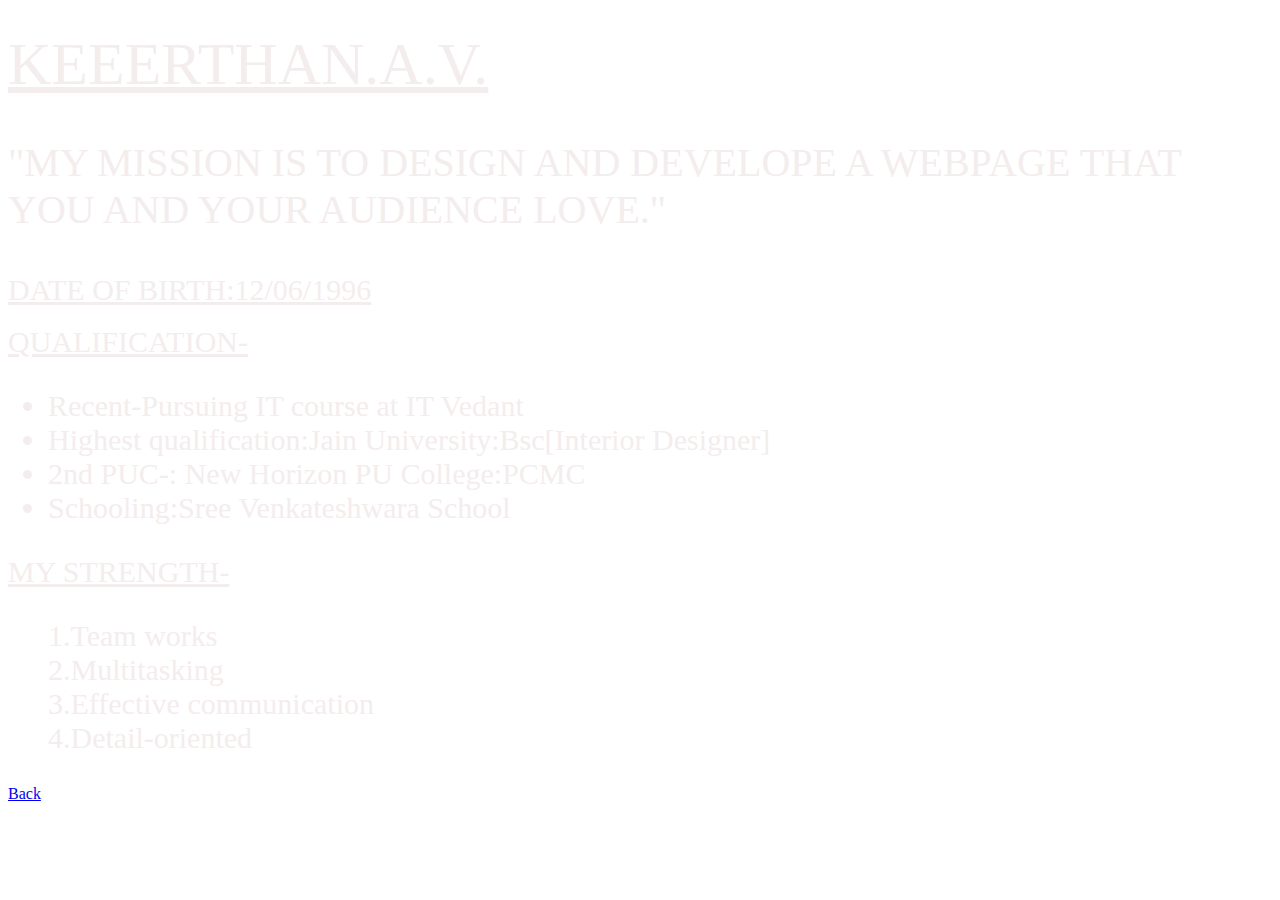
<file: abut me .html>
<html lang="en">
<head>
    <meta charset="UTF-8">
    <meta http-equiv="X-UA-Compatible" content="IE=edge">
    <meta name="viewport" content="width=device-width, initial-scale=1.0">
    <title>ABOUT ME</title>
    <meta charset="UTF-8">
    <meta http-equiv="X-UA-Compatible" content="IE=edge">
    <meta name="viewport" content="width=<device-width>, initial-scale=1.0">
        <link href="https://cdn.jsdelivr.net/npm/bootstrap@5.0.2/dist/css/bootstrap.min.css" rel="stylesheet" integrity="sha384-EVSTQN3/azprG1Anm3QDgpJLIm9Nao0Yz1ztcQTwFspd3yD65VohhpuuCOmLASjC" crossorigin="anonymous">
        <script src="https://cdn.jsdelivr.net/npm/bootstrap@5.0.2/dist/js/bootstrap.bundle.min.js" integrity="sha384-MrcW6ZMFYlzcLA8Nl+NtUVF0sA7MsXsP1UyJoMp4YLEuNSfAP+JcXn/tWtIaxVXM" crossorigin="anonymous"></script>
</head><style>
    body{
        background-image:url("https://images.unsplash.com/photo-1593062096033-9a26b09da705?ixlib=rb-4.0.3&ixid=MnwxMjA3fDB8MHxzZWFyY2h8M3x8d29ya3NwYWNlfGVufDB8fDB8fA%3D%3D&w=1000&q=80");
        background-size:cover ;
        background-repeat: no-repeat;
    }
</style>
<style>
h1{
    font-size: 60;
    font-weight: 100;
    font-weight: 100;
    color: rgb(244, 237, 237);
    text-align:left;
    text-shadow: 3px;
    margin-top: 30px;
  }

  </style>
  <style>
   p{
    font-size: 40;
    font-weight: 10;
    color: rgb(244, 237, 237);
    text-align:left;
    text-shadow: 3px;
    margin-top: 30px;
   }</style>
   <style>
    p1{
     font-size: 30;
     font-weight: 10;
     color: rgb(244, 237, 237);
     text-align:left;
     text-shadow: 3px;
     margin-top: 30px;
    }</style>
    <style>
     p2{
        font-size: 30;
        font-weight: 10;
        color: rgb(244, 237, 237);
        text-align:left;
        text-shadow: 3px;
        margin-top: 30px;
       }</style>

       <style>
       p3{
        font-size: 30;
        font-weight: 10;
        color: rgb(244, 237, 237);
        text-align:left;
        text-shadow: 3px;
        margin-top: 30px;
       }</style>
<body>
   
    <h1><u>KEEERTHAN.A.V.</u></h1>
    <p>"MY MISSION IS TO DESIGN AND DEVELOPE A WEBPAGE THAT YOU AND YOUR AUDIENCE LOVE."</p>
    <P1><u>DATE OF BIRTH:12/06/1996</u></p1>
        <br>
        <br>
        
    
    <p2><u>QUALIFICATION-</u>
        <UL>
              <LI>Recent-Pursuing IT course at IT Vedant</LI>
              <LI>Highest qualification:Jain University:Bsc[Interior Designer]</LI>
              <LI>2nd PUC-: New Horizon PU College:PCMC</LI>
              <LI>Schooling:Sree Venkateshwara School</LI>

        </UL>
    </p2>
    <P3><u>MY STRENGTH-</u>
        <ol>
            1.Team works<br>
            2.Multitasking<br>
            3.Effective communication<br>
            4.Detail-oriented<br>
        </ol>
    </P3>
    <a class="btn btn-primary" href="index.html" role="button">Back</a>

    
</body>
</html>
</file>
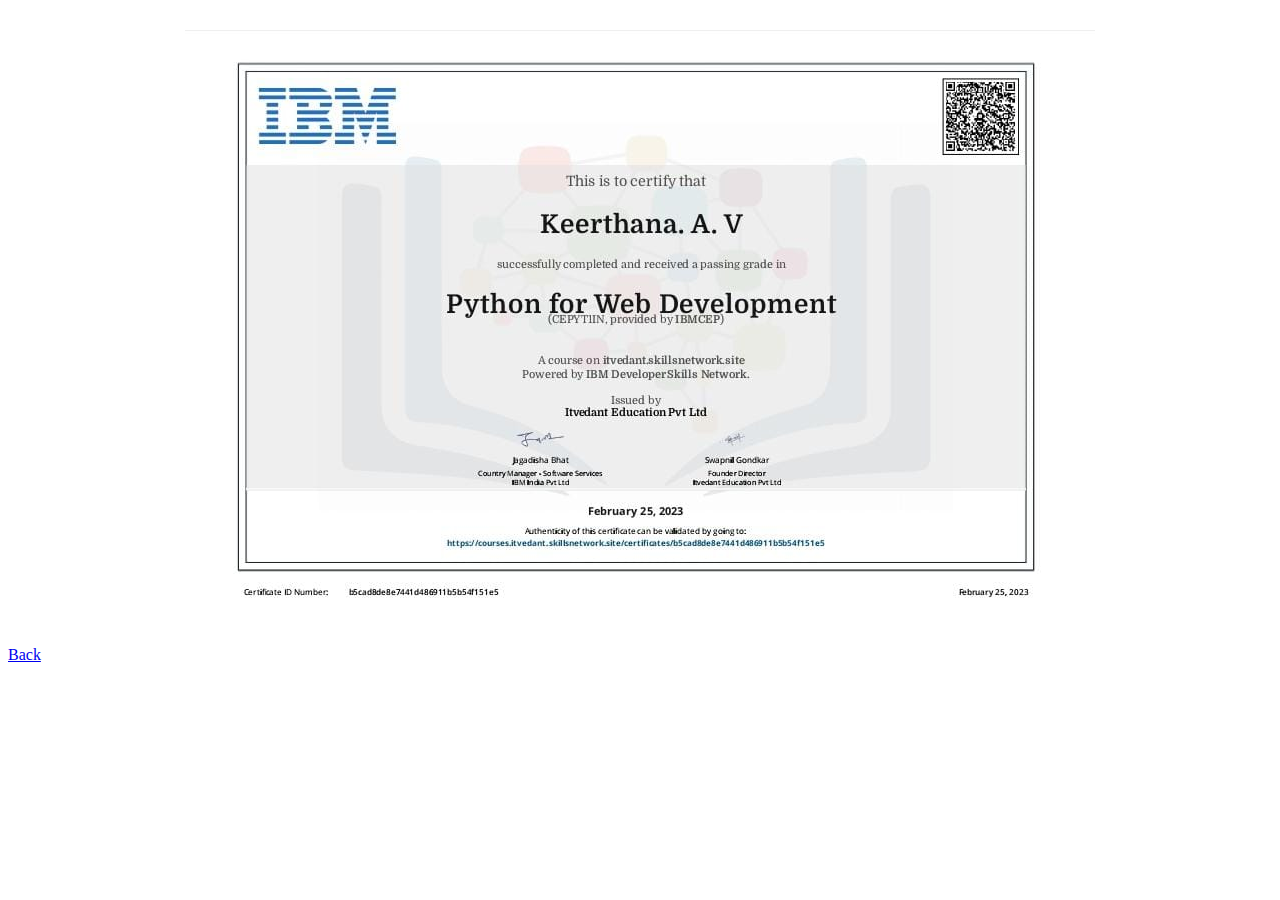
<file: certi.html>
<html lang="en">
<head>
    <meta charset="UTF-8">
    <meta http-equiv="X-UA-Compatible" content="IE=edge">
    <meta name="viewport" content="width=<device-width>, initial-scale=1.0">
        <link href="https://cdn.jsdelivr.net/npm/bootstrap@5.0.2/dist/css/bootstrap.min.css" rel="stylesheet" integrity="sha384-EVSTQN3/azprG1Anm3QDgpJLIm9Nao0Yz1ztcQTwFspd3yD65VohhpuuCOmLASjC" crossorigin="anonymous">
        <script src="https://cdn.jsdelivr.net/npm/bootstrap@5.0.2/dist/js/bootstrap.bundle.min.js" integrity="sha384-MrcW6ZMFYlzcLA8Nl+NtUVF0sA7MsXsP1UyJoMp4YLEuNSfAP+JcXn/tWtIaxVXM" crossorigin="anonymous"></script>
    <title>Document</title>
    <style>
        body{
            background-image:url("https://images.unsplash.com/photo-1593062096033-9a26b09da705?ixlib=rb-4.0.3&ixid=MnwxMjA3fDB8MHxzZWFyY2h8M3x8d29ya3NwYWNlfGVufDB8fDB8fA%3D%3D&w=1000&q=80");
            background-size:cover ;
            background-repeat: no-repeat;
            margin-top: 30px;
        }
       </style>
      
</head>
<body>
   <center> <img src="ibm.jpeg"></center>
   <a class="btn btn-primary" href="index.html" role="button">Back</a>

   
   
</body>
</html>
</file>
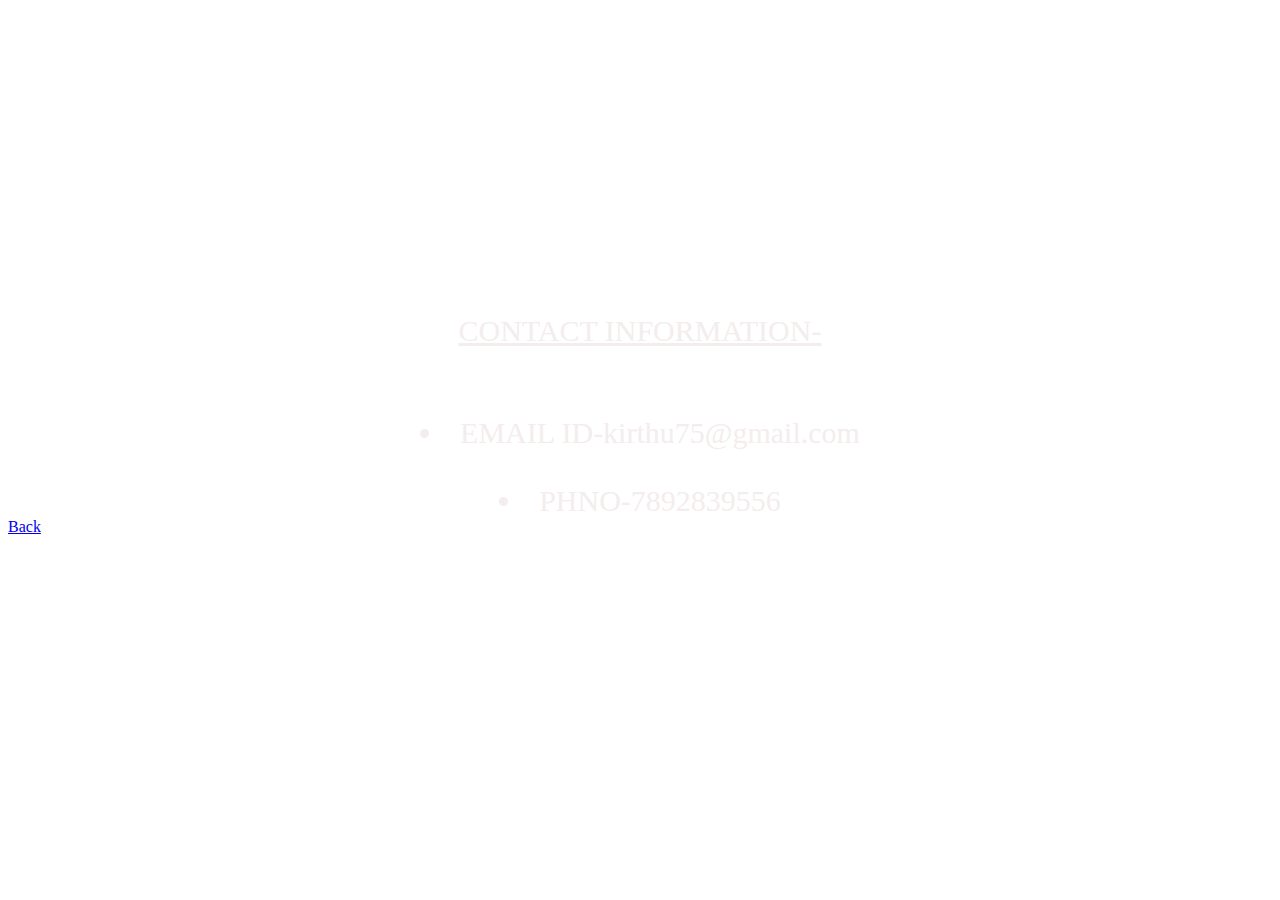
<file: contact me 1.html>
<html lang="en">
<head>
    <meta charset="UTF-8">
    <meta http-equiv="X-UA-Compatible" content="IE=edge">
    <meta name="viewport" content="width=device-width, initial-scale=1.0">
    <title>contact information</title>
    <meta charset="UTF-8">
    <meta http-equiv="X-UA-Compatible" content="IE=edge">
    <meta name="viewport" content="width=<device-width>, initial-scale=1.0">
        <link href="https://cdn.jsdelivr.net/npm/bootstrap@5.0.2/dist/css/bootstrap.min.css" rel="stylesheet" integrity="sha384-EVSTQN3/azprG1Anm3QDgpJLIm9Nao0Yz1ztcQTwFspd3yD65VohhpuuCOmLASjC" crossorigin="anonymous">
        <script src="https://cdn.jsdelivr.net/npm/bootstrap@5.0.2/dist/js/bootstrap.bundle.min.js" integrity="sha384-MrcW6ZMFYlzcLA8Nl+NtUVF0sA7MsXsP1UyJoMp4YLEuNSfAP+JcXn/tWtIaxVXM" crossorigin="anonymous"></script>
</head>
<style>
    body{
        background-image:url("https://images.unsplash.com/photo-1593062096033-9a26b09da705?ixlib=rb-4.0.3&ixid=MnwxMjA3fDB8MHxzZWFyY2h8M3x8d29ya3NwYWNlfGVufDB8fDB8fA%3D%3D&w=1000&q=80");
        background-size:cover ;
        background-repeat: no-repeat;
    }
    </style>

<style>
    p1{
     font-size: 30;
     font-weight: 10;
     color: rgb(244, 237, 237);
     text-align:center;
     text-shadow: 3px;
    }</style>
<body>
    <br>
    <br>
    <br>
    <br><br>
    <br><br>
    <br><br>
    <br><br>
    <br>
    <br><br>
    <br><br>
    
   
    
    <br>
    <p1><u><center>CONTACT INFORMATION-</center></u><br>
        <br>
              <LI>EMAIL ID-kirthu75@gmail.com</LI><br>
              <LI>PHNO-7892839556</LI>
             
    </p1>
    <a class="btn btn-primary" href="index.html" role="button">Back</a>

    
</body>
</html>
</file>
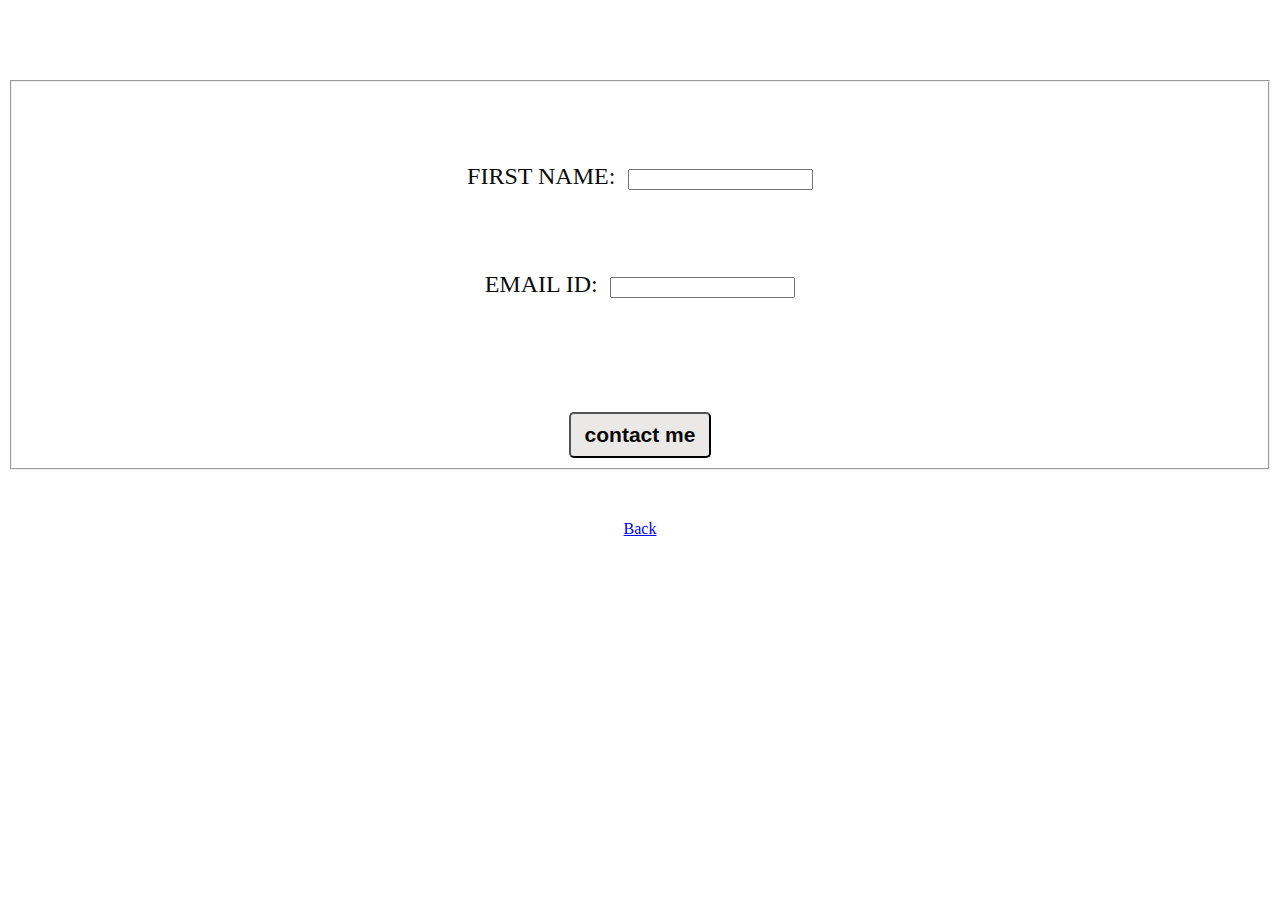
<file: contact me.html>
<html>
    <title>Click for login</title>
    <meta charset="UTF-8">
    <meta http-equiv="X-UA-Compatible" content="IE=edge">
    <meta name="viewport" content="width=<device-width>, initial-scale=1.0">
        <link href="https://cdn.jsdelivr.net/npm/bootstrap@5.0.2/dist/css/bootstrap.min.css" rel="stylesheet" integrity="sha384-EVSTQN3/azprG1Anm3QDgpJLIm9Nao0Yz1ztcQTwFspd3yD65VohhpuuCOmLASjC" crossorigin="anonymous">
        <script src="https://cdn.jsdelivr.net/npm/bootstrap@5.0.2/dist/js/bootstrap.bundle.min.js" integrity="sha384-MrcW6ZMFYlzcLA8Nl+NtUVF0sA7MsXsP1UyJoMp4YLEuNSfAP+JcXn/tWtIaxVXM" crossorigin="anonymous"></script>
    <head>
        <script>
            function checkforblank(){
                if(document.getElementById('fname').value == "") {
                alert("please enter  your name");
                return false;
            }
            if(document.getElementById('email id').value == "") {
                alert("please enter  your email id");
                return false;
            }
            }
        </script>
    </head>
    <style>
    body{
        background-image:url("https://images.unsplash.com/photo-1593062096033-9a26b09da705?ixlib=rb-4.0.3&ixid=MnwxMjA3fDB8MHxzZWFyY2h8M3x8d29ya3NwYWNlfGVufDB8fDB8fA%3D%3D&w=1000&q=80");
        background-size:cover ;
        background-repeat: no-repeat;
    }
   </style>
   <style>
    p{
        font-size:50;
     font-weight: 10;
     color: rgb(244, 237, 237);
     text-align:center;
     text-shadow: 3px;
        
    }
    .button{
    margin-top: 30px;
}
.button button{
    margin: 0 3px;
    padding:9px 14px;
    border-radius:5px ;
    color: rgb(10, 10, 10);
    background-color: rgb(235, 232, 232);
    font-weight:bold ;
    font-size:21px ;
    cursor: pointer;
    
}
.button button:hover{
    color: rgb(245, 243, 242);
    background-color: rgb(2, 2, 2);
}
   </style>
  
    <br>
<br>
<br>
<br>

<body>

        <center>
    
            <form action="file:///C:/Users/keerthanaprem/Desktop/contact%20me%201.html" method="post" onsubmit=" return checkforblank()">
                <fieldset>
                <label for="first name"><p style = "color:rgb(11, 11, 11);"><font face="lato" size ="5">FIRST NAME:</font>
                  <input type="text"  id="fname" name="firstname"></label><br>
                  <label for="email id"><p style = "color:rgb(11, 11, 11);"><font face="lato" size ="5">EMAIL ID:</font>
                  <input type="email"  id="email id" name="email id"></label><BR>
                    <BR>
                        <div class="button">
                            <a href="contact me 1.html">
                       <button>contact me</button>
                        </a>
                            </div>
                 </fieldset>
                 </p>
     
                 <a class="btn btn-primary" href="index.html" role="button">Back</a>
      </center>

</body>
</html>
</file>
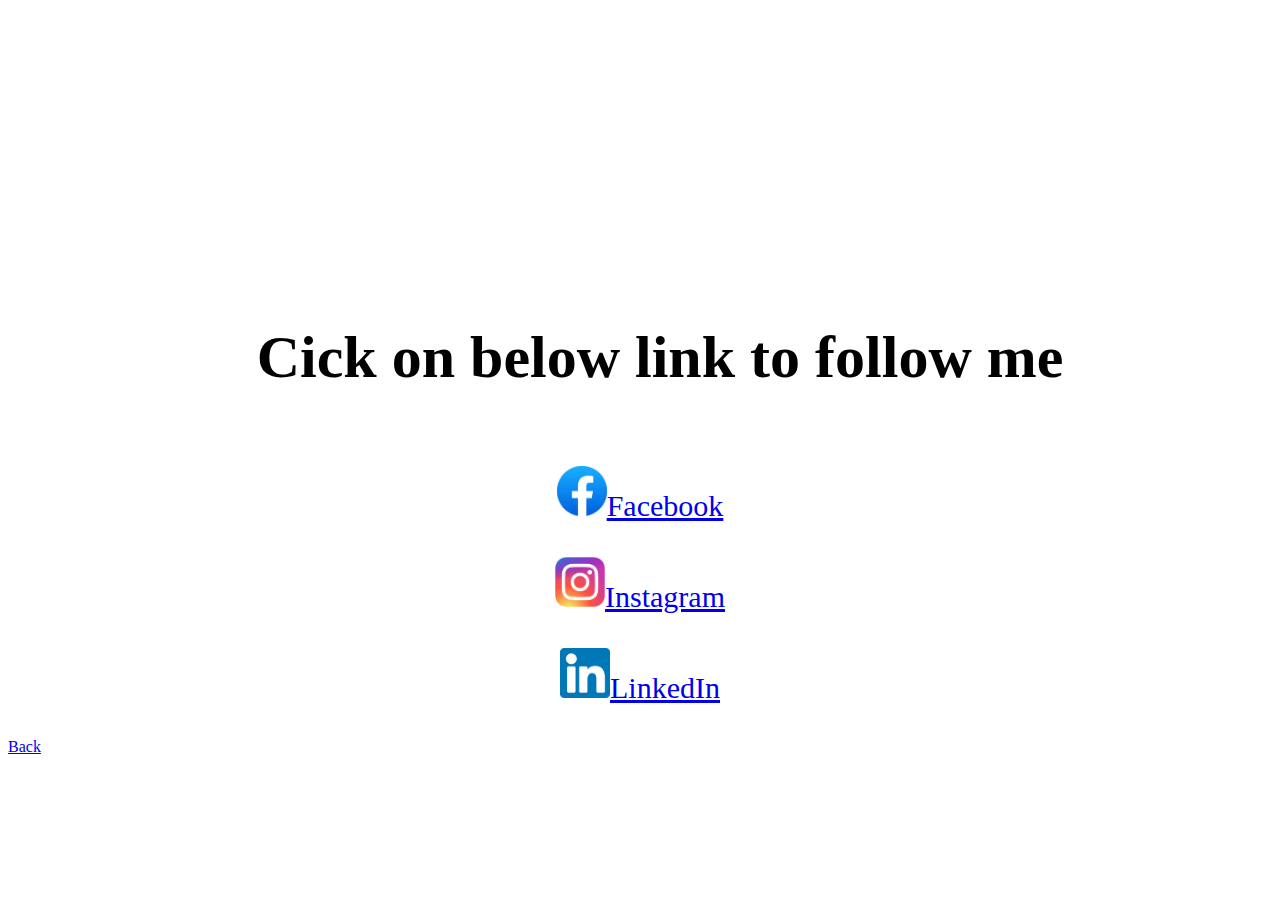
<file: follow.html>
<html lang="en">
<head>
    <meta charset="UTF-8">
    <meta http-equiv="X-UA-Compatible" content="IE=edge">
    <meta name="viewport" content="width=device-width, initial-scale=1.0">
    <link href="https://cdn.jsdelivr.net/npm/bootstrap@5.0.2/dist/css/bootstrap.min.css" rel="stylesheet" integrity="sha384-EVSTQN3/azprG1Anm3QDgpJLIm9Nao0Yz1ztcQTwFspd3yD65VohhpuuCOmLASjC" crossorigin="anonymous">
    <script src="https://cdn.jsdelivr.net/npm/bootstrap@5.0.2/dist/js/bootstrap.bundle.min.js" integrity="sha384-MrcW6ZMFYlzcLA8Nl+NtUVF0sA7MsXsP1UyJoMp4YLEuNSfAP+JcXn/tWtIaxVXM" crossorigin="anonymous"></script>

    <title>Document</title>
    
</head>
<style>
    body{
        background-image:url("https://images.unsplash.com/photo-1593062096033-9a26b09da705?ixlib=rb-4.0.3&ixid=MnwxMjA3fDB8MHxzZWFyY2h8M3x8d29ya3NwYWNlfGVufDB8fDB8fA%3D%3D&w=1000&q=80");
        background-size:cover ;
        background-repeat: no-repeat;
    }
</style>
<style>
    .main{
    margin-top: 250px;
    list-style: none;
    font-size: 30px;
    padding: 33px 0;


    }
</style>



<body>
    <div class="main">
    <center>
    <ol><h1>
        <div class="shadow-sm p-3 mb-5 bg-body rounded">
        
       Cick on below link to follow me</div></h1></ol><br>
    <li><a href=https://www.facebook.com/keerthana.av.3/html/ target="_blank"><img src ="fb.jfif" width="50" height="50">Facebook</a></li><br>
       <li> <a href =https://www.instagram.com/kirthu75/ target="_blank"><img src ="inst.jfif" width="50" height="50">Instagram</a></li><br>
       <li> <a href ="https://www.linkedin.com/in/keerthana-a-v-57b289155/" target="_blank"><img src ="link.png" width="50" height="50">LinkedIn</a></li>
    </center>
    </div>
    


   



  <a class="btn btn-primary" href="index.html" role="button">Back</a>

       
      </div>
    
</body>
</html>
</file>
